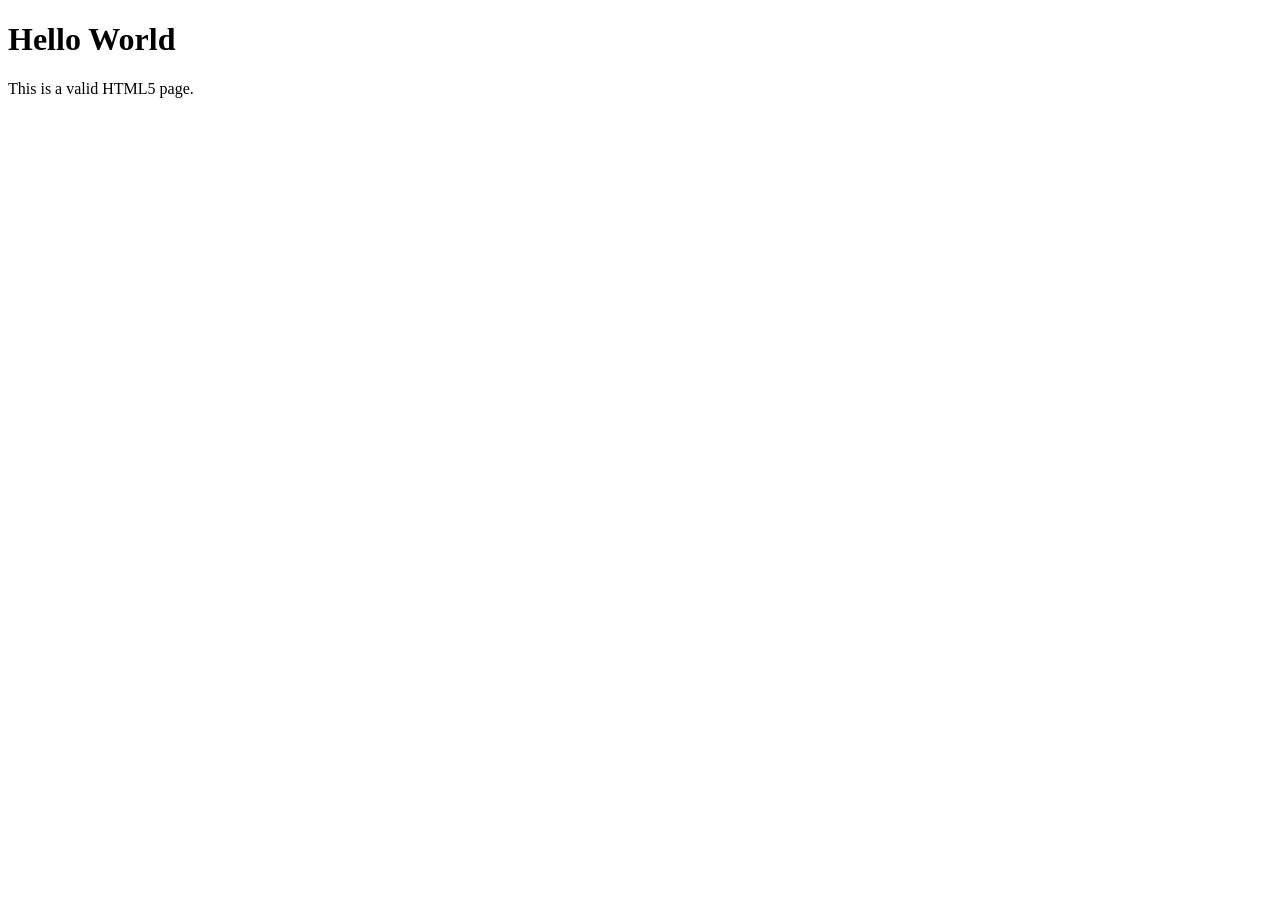
<file: tests/fixtures/valid/index.html>
<!DOCTYPE html>
<html lang="en">
<head>
  <meta charset="UTF-8">
  <meta name="viewport" content="width=device-width, initial-scale=1.0">
  <title>Test Page</title>
</head>
<body>
  <h1>Hello World</h1>
  <p>This is a valid HTML5 page.</p>
</body>
</html>
</file>
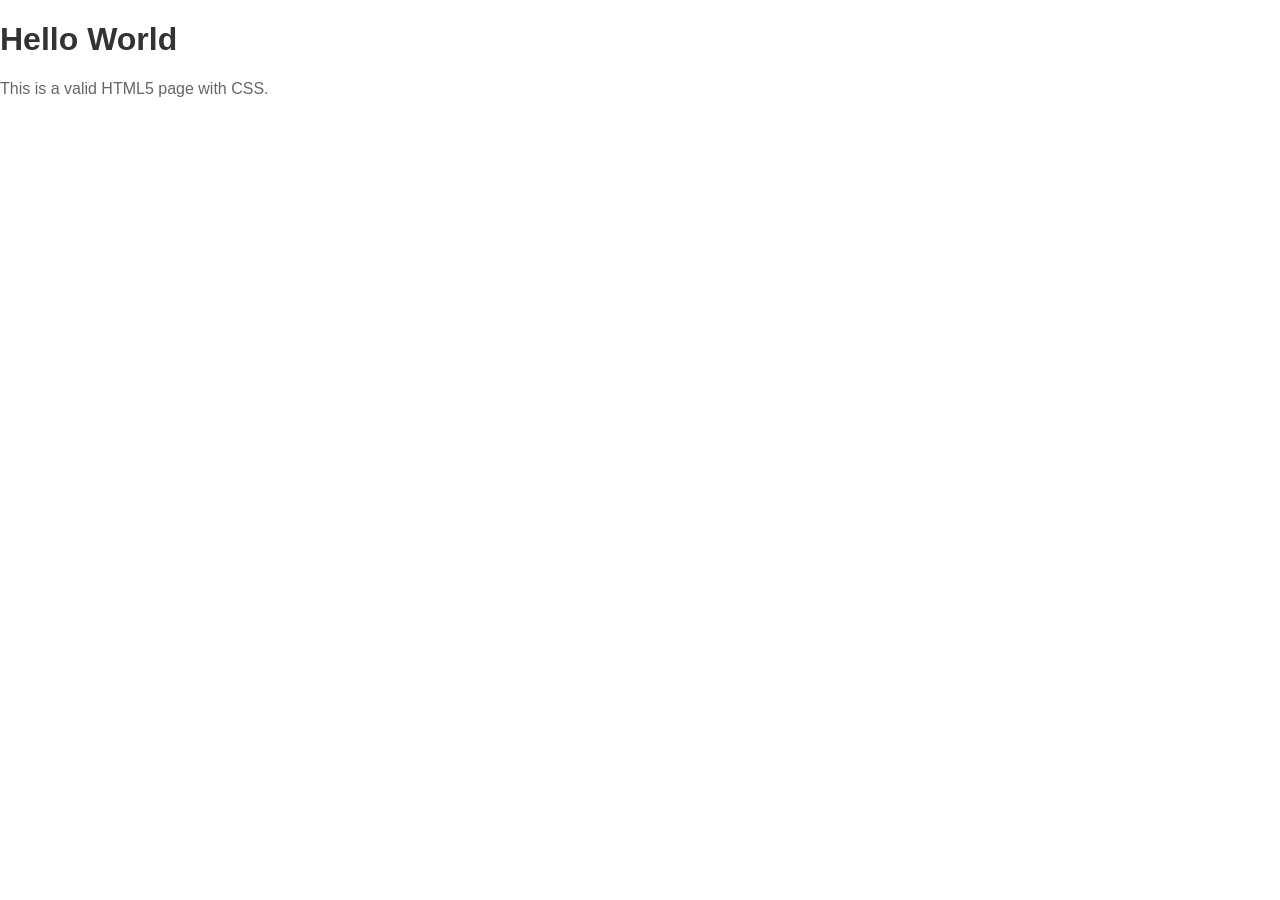
<file: tests/fixtures/with-css/index.html>
<!DOCTYPE html>
<html lang="en">
<head>
  <meta charset="UTF-8">
  <meta name="viewport" content="width=device-width, initial-scale=1.0">
  <title>CSS Test Page</title>
  <link rel="stylesheet" href="style.css">
</head>
<body>
  <h1>Hello World</h1>
  <p>This is a valid HTML5 page with CSS.</p>
</body>
</html>
</file>
<file: tests/fixtures/with-css/style.css>
body {
  font-family: Arial, sans-serif;
  margin: 0;
  padding: 0;
}

h1 {
  color: #333;
}

p {
  color: #666;
}
</file>
